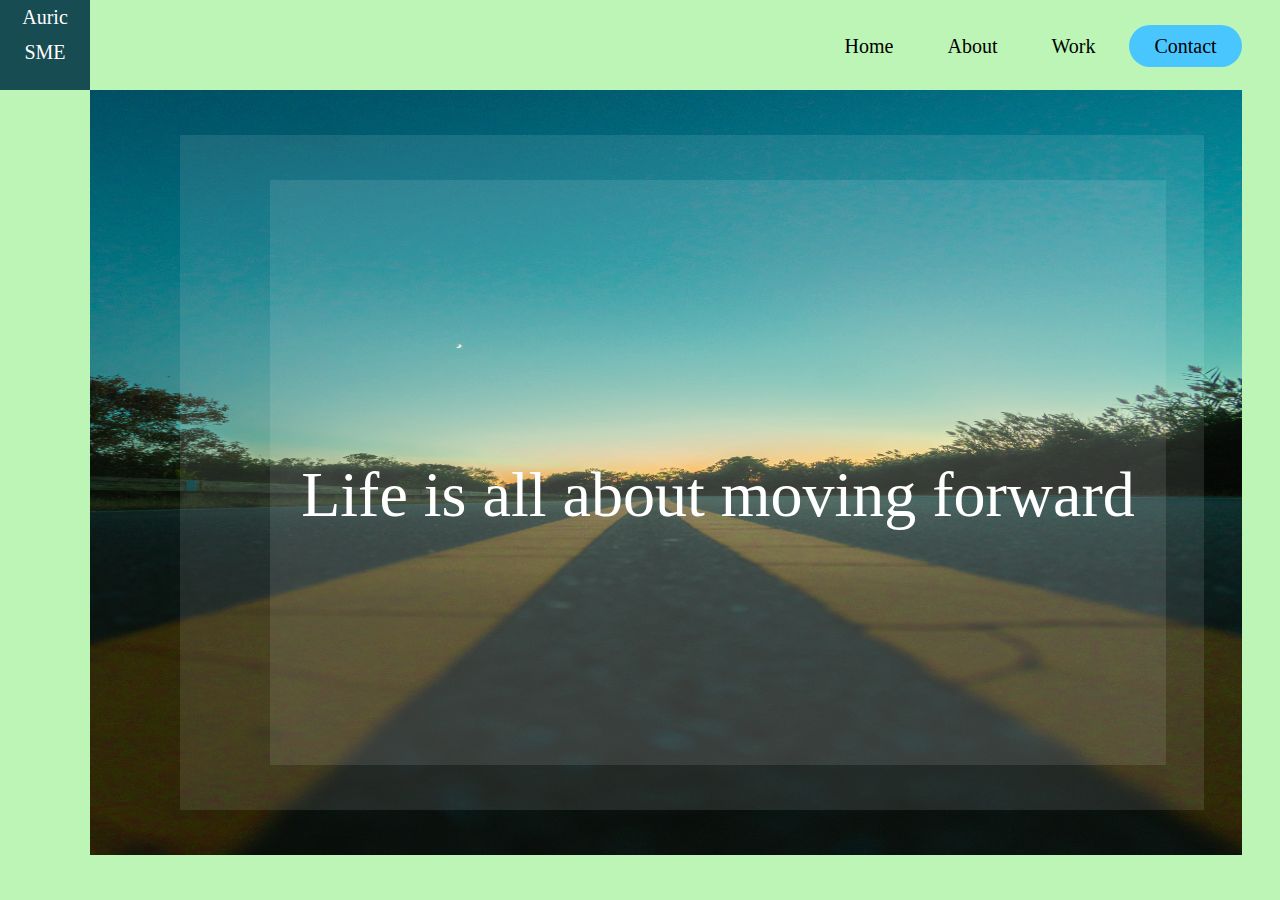
<file: index.html>
<!DOCTYPE html>
<html lang="en">
<head>
  <meta charset="UTF-8">
  <meta name="viewport" content="width=device-width, initial-scale=1.0">
  <title>Auric SME</title>

  <link rel="stylesheet" href="css/index.css">
  
</head>
<body>
  
  <header>
    <span> Auric<br>SME </span>

    <nav>
      <a href="">Home</a>
      <a href="">About</a>
      <a href="">Work</a>
      <a href="" class="btn">Contact</a>
    </nav>
  </header>


  <section>
    <img src="images/road.jpg" alt="Road to a better life">
  </section>


  <section class="mask1"></section>


  <section class="mask2">Life is all about moving forward</section>


</body>
</html>
</file>
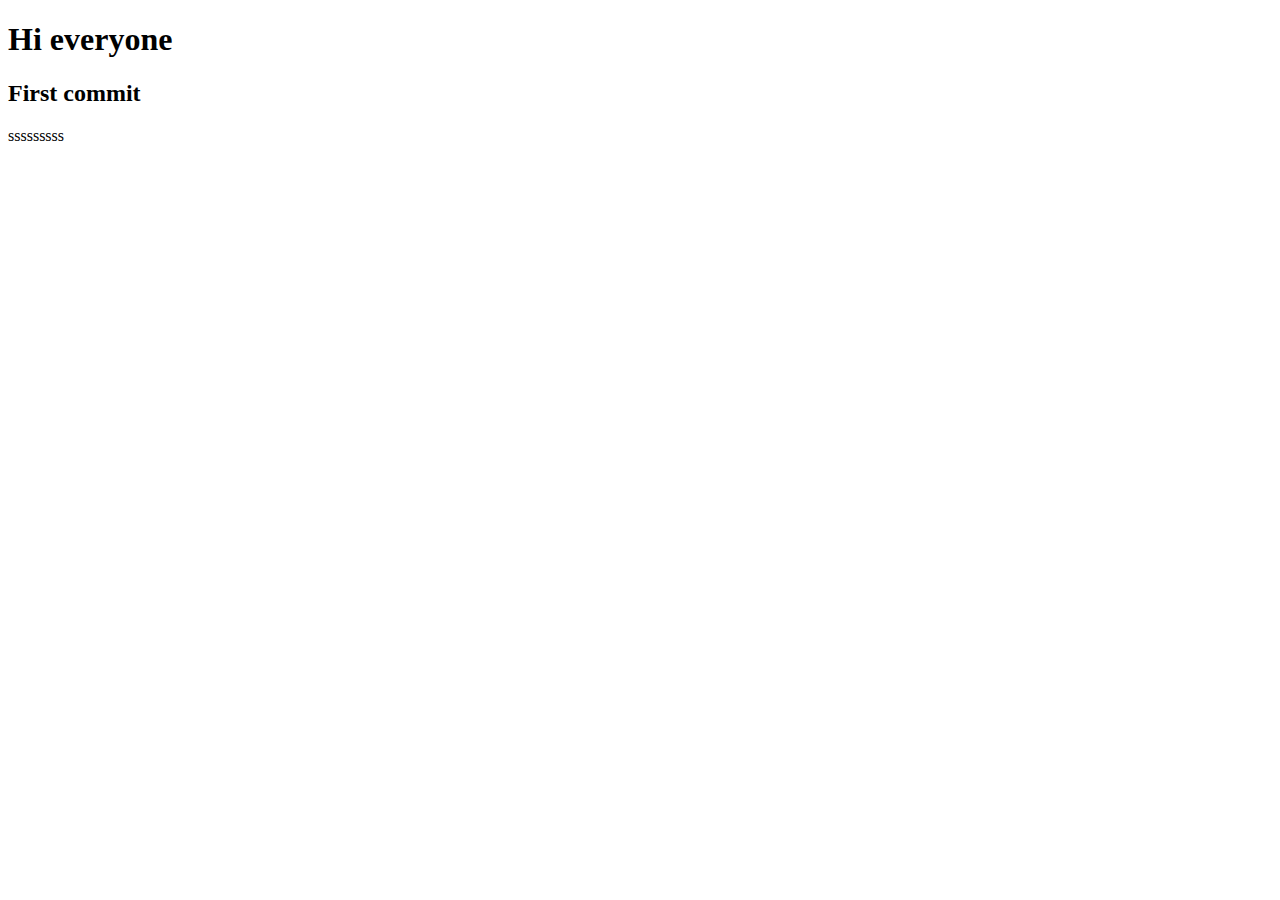
<file: f.html>
<!DOCTYPE html>
<html lang="en">
<head>
  <meta charset="UTF-8">
  <meta name="viewport" content="width=device-width, initial-scale=1.0">
  <title>First github file</title>
</head>
<body>
  <h1>Hi everyone</h1>
  <h2>First commit</h2>
  sssssssss
</body>
</html>
</file>
<file: css/index.css>
/* http://meyerweb.com/eric/tools/css/reset/ 
   v2.0 | 20110126
   License: none (public domain)
*/

html, body, div, span, applet, object, iframe,
h1, h2, h3, h4, h5, h6, p, blockquote, pre,
a, abbr, acronym, address, big, cite, code,
del, dfn, em, img, ins, kbd, q, s, samp,
small, strike, strong, sub, sup, tt, var,
b, u, i, center,
dl, dt, dd, ol, ul, li,
fieldset, form, label, legend,
table, caption, tbody, tfoot, thead, tr, th, td,
article, aside, canvas, details, embed, 
figure, figcaption, footer, header, hgroup, 
menu, nav, output, ruby, section, summary,
time, mark, audio, video {
	margin: 0;
	padding: 0;
	border: 0;
	font-size: 100%;
	font: inherit;
	vertical-align: baseline;
}
/* HTML5 display-role reset for older browsers */
article, aside, details, figcaption, figure, 
footer, header, hgroup, menu, nav, section {
	display: block;
}
body {
	line-height: 1;
}
ol, ul {
	list-style: none;
}
blockquote, q {
	quotes: none;
}
blockquote:before, blockquote:after,
q:before, q:after {
	content: '';
	content: none;
}
table {
	border-collapse: collapse;
	border-spacing: 0;
}

/* eric meyere reset ends */

body{
  background-color: #bcf5b6;
}

header span{
  display: inline-block;
  font-size: 20px;
  background-color: #174c52;
  color: #fff;
  box-sizing: border-box;
  text-align: center;
  width: 10vh;
  height: 10vh;
  line-height: 35px;
}

nav{
  display: inline-block;
  position: absolute;
  top: 4%;
  right: 3%;
}

nav a{
  text-decoration: none;
  margin-left: 10px;
  padding: 10px 20px;
  font-size: 20px;
  
  border-radius: 30px;
  transition: .5s;
}

nav a:visited{
  color: #000;
}

nav a:hover{
  background-color: #fff;
}
.btn{
  border-radius: 30px;
  padding: 10px 25px;
  color: #fff;
  background: rgb(74, 198, 255);
  transition: .5s;
}

.btn:hover{
  background: transparent;
  color: #000;

}

section img{
  width: 90%;
  height: 85vh;
  position: relative;
  left: 10vh;
}

.mask1{
  display: inline-block;
  position: absolute;
  top: 15vh;
  left: 20vh;
  height: 75vh;
  width: 80%;
  background-color: rgba(255, 255, 255, .1);
  cursor: pointer;
}

.mask2{
  display: inline-block;
  position: absolute;
  top: 20vh;
  left: 30vh;
  height: 65vh;
  width: 70%;
  background-color: rgba(255, 255, 255, .1);
  font-size: 64px;
  color: #fff;
  text-align: center;
  line-height: 70vh;
}
</file>
